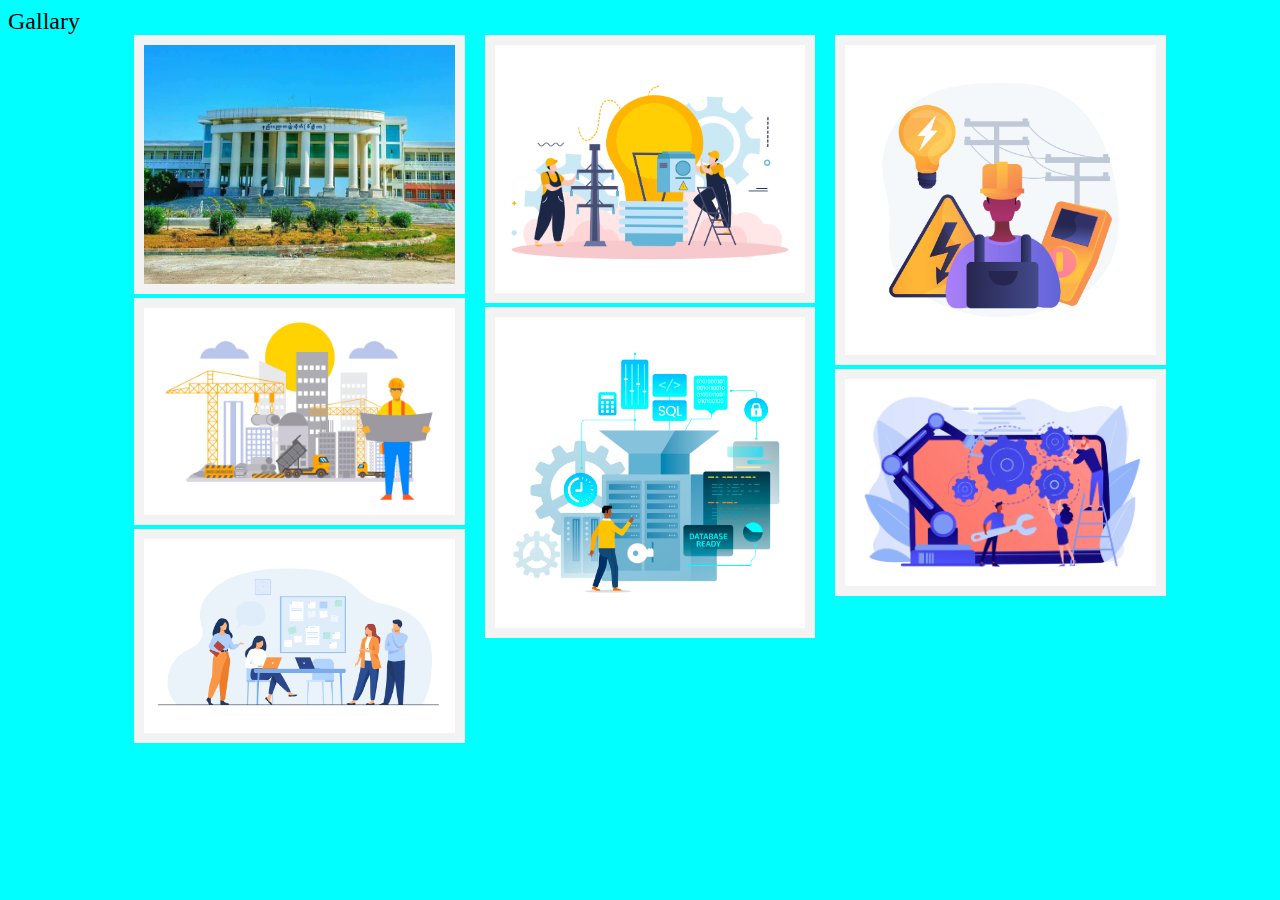
<file: column.html>
<!DOCTYPE html>
<html lang="en">
<head>
    <meta charset="UTF-8">
    <meta name="viewport" content="width=device-width, initial-scale=1.0">
    <title>CSS3 Property</title>
    <style>
        *{
            background-color: aqua;
        }
        .title{
           font-size: 18pt;
        }
        .gallary{
          columns: 3 300px;
          column-gap: 40px;
          width:1000px;
          margin:auto;
          border-radius: 10px;
         
        }
        .gallary-img{
            width:100%;
            border: 10px solid #f3f3f3;
            box-shadow: #00000090;
            transition: 0.5s;
        }
        .gallary-img:hover{
            filter: drop-shadow(10px 10px 10px rgb(122, 122, 149)) ;
        }
        @media screen {
            .gallary{
                width:80%;
            }
        }
        
    </style>
<body>
    <div class="title">Gallary</div>
    <div class="gallary">
        <img src="image/campus.jpg" class="gallary-img"/>
        <img src="image/civil.jpg" class="gallary-img"/>
        <img src="image/enroll.jpg" class="gallary-img"/>
        <img src="image/ec.jpg" class="gallary-img"/>
        <img src="image/it.jpg" class="gallary-img"/>
        <img src="image/ep.jpg" class="gallary-img"/>
        <img src="image/mechnical.jpg" class="gallary-img"/>
        
    </div>
</body>
</file>
